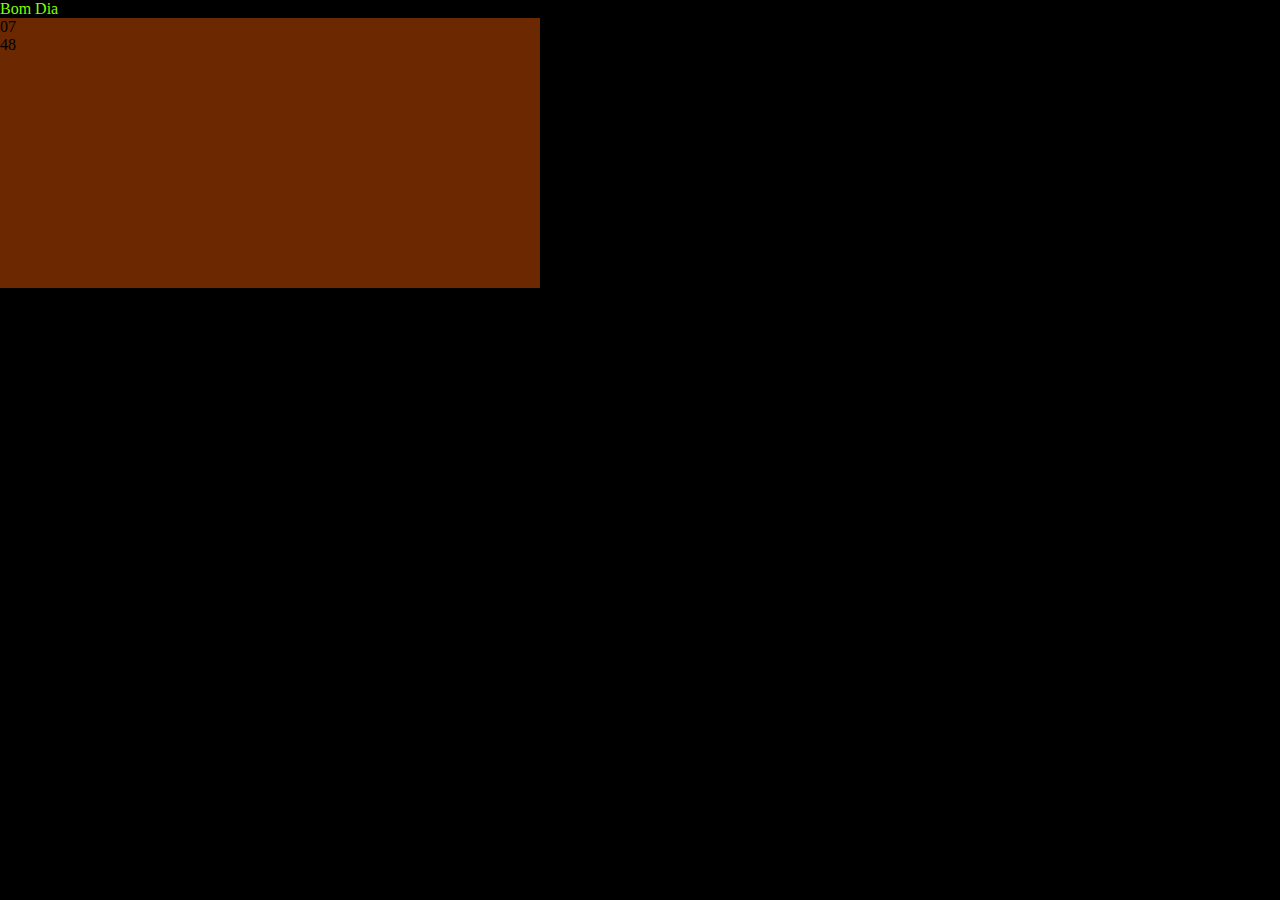
<file: calculadora Js git/index.html>
<!DOCTYPE html>
<html lang="en">
<head>
  <meta charset="UTF-8">
  <meta http-equiv="X-UA-Compatible" content="IE=edge">
  <meta name="viewport" content="width=device-width, initial-scale=1.0">
  <link rel="stylesheet" href="assets/css/style.css">
  
  <title>Clock</title>
</head>
<body>
  <span id="H1">0000</span>
  <section class="Clock">
      <div>
        <span id="horas">00</span>
      </div>

      <div>
        <span id="minutos">00</span>
      </div>
  </section>
  
  <script type="text/javascript" src="assets/js/script.js"></script>
</body>
</html>
</file>
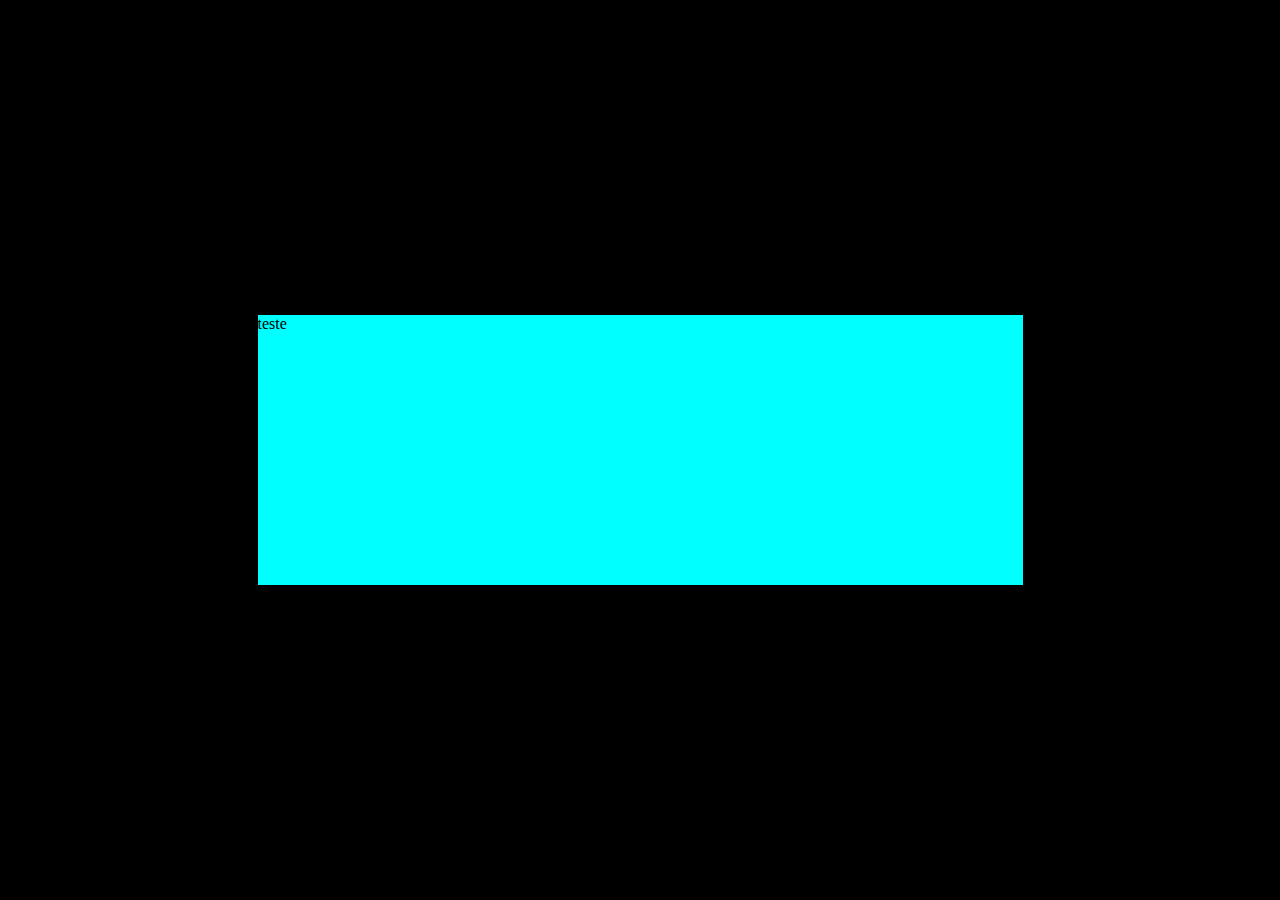
<file: calculadora Js/index.html>
<!DOCTYPE html>
<html lang="en">
<head>
  <meta charset="UTF-8">
  <meta http-equiv="X-UA-Compatible" content="IE=edge">
  <meta name="viewport" content="width=device-width, initial-scale=1.0">
  <link rel="stylesheet" href="assets/css/style.css">
  <script type="text/javascript" src="assets/js/script.js"></script>
  <title>Relogio</title>
</head>
<body>
  <section class="Clock">
    teste
  </section>
  
</body>
</html>
</file>
<file: calculadora Js git/assets/css/style.css>
* {
    box-sizing: border-box;
    margin: 0;
    padding: 0;
  }
  
body {
  height: 100vh;
  background-color: black;
}

#H1 {
  color: chartreuse;
}

.Clock {
  height: 30vh;
  width: 60vh;
  background-color: rgb(107, 40, 1);
  
}

.Time {
  background-color: chocolate;
  height: 15vh;
  width: 45vh;
}
</file>
<file: calculadora Js/assets/css/style.css>
* {
    box-sizing: border-box;
    margin: 0;
    padding: 0;
  }
  
body {
  height: 100vh;
  background-color: black;
  display: flex;
  align-items: center;
  justify-content: center;
}

.Clock {
  height: 30vh;
  width: 85vh;
  background-color: aqua;

}
</file>
